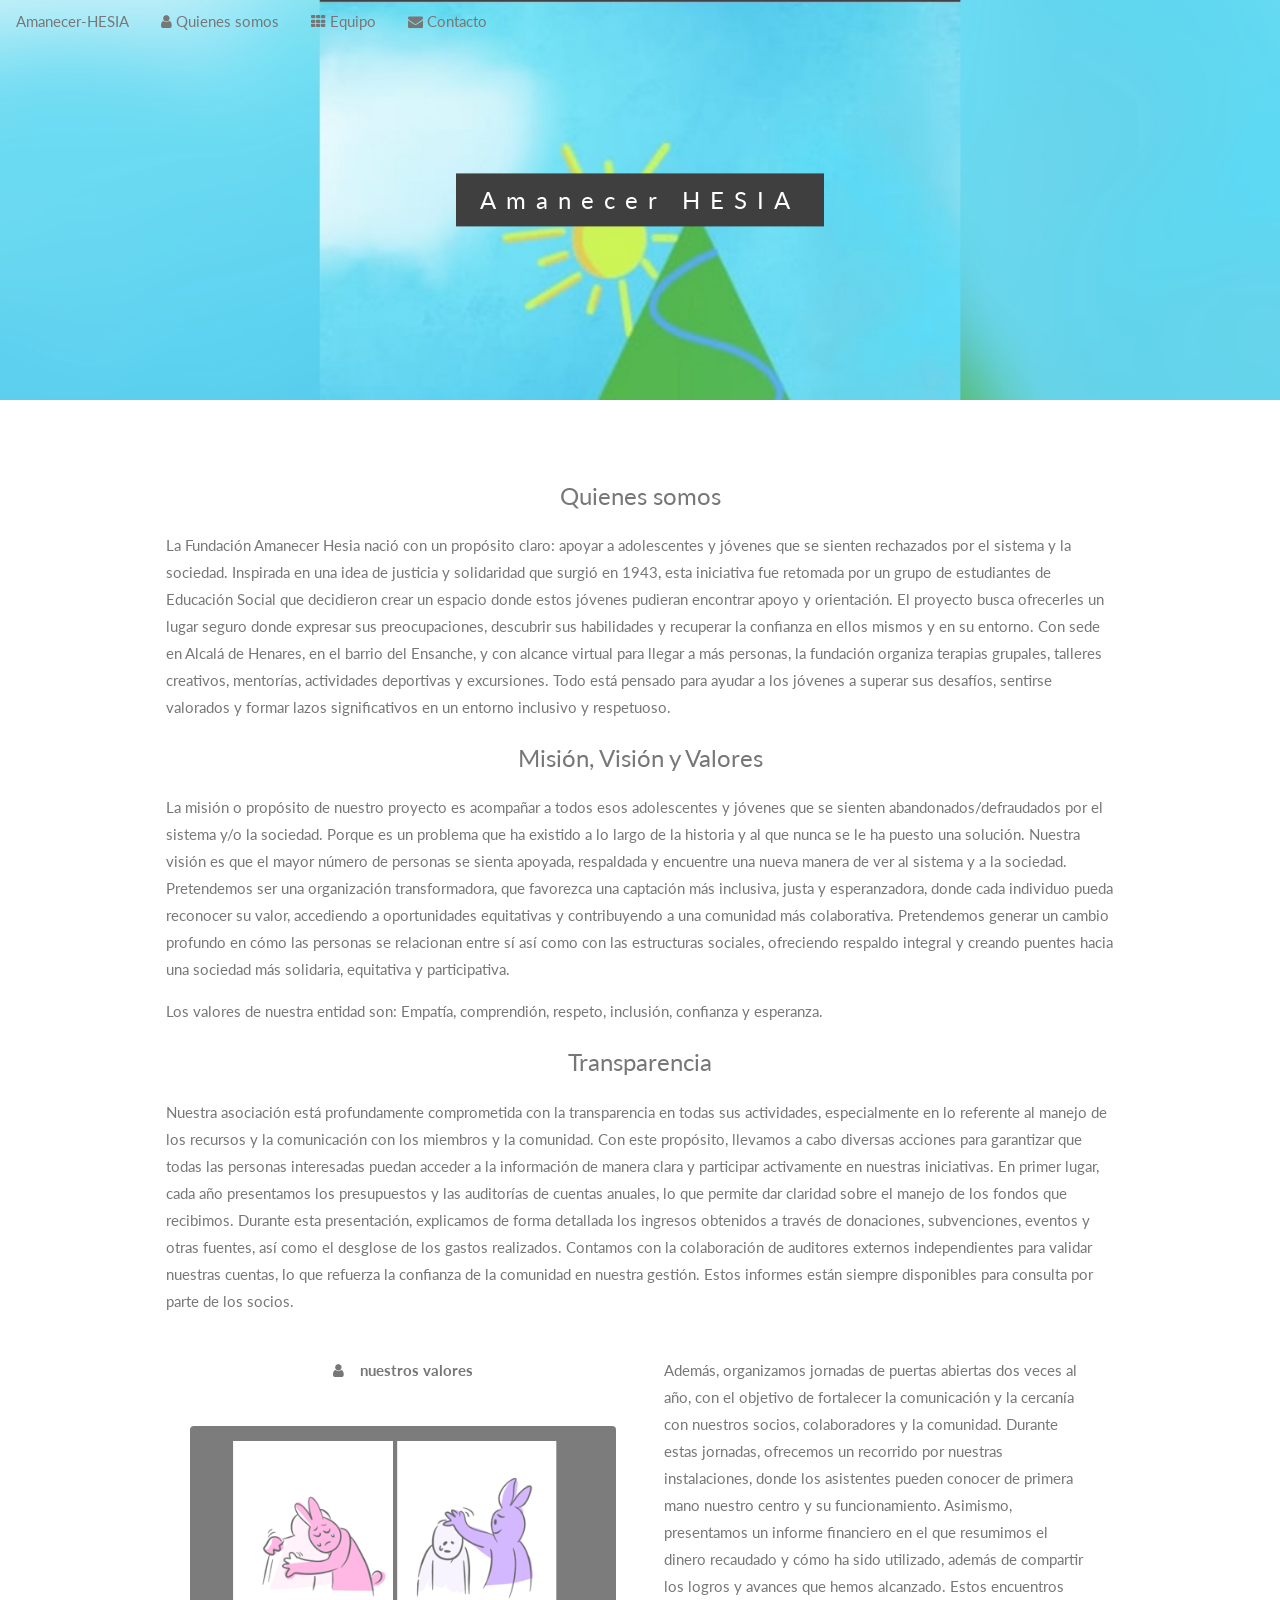
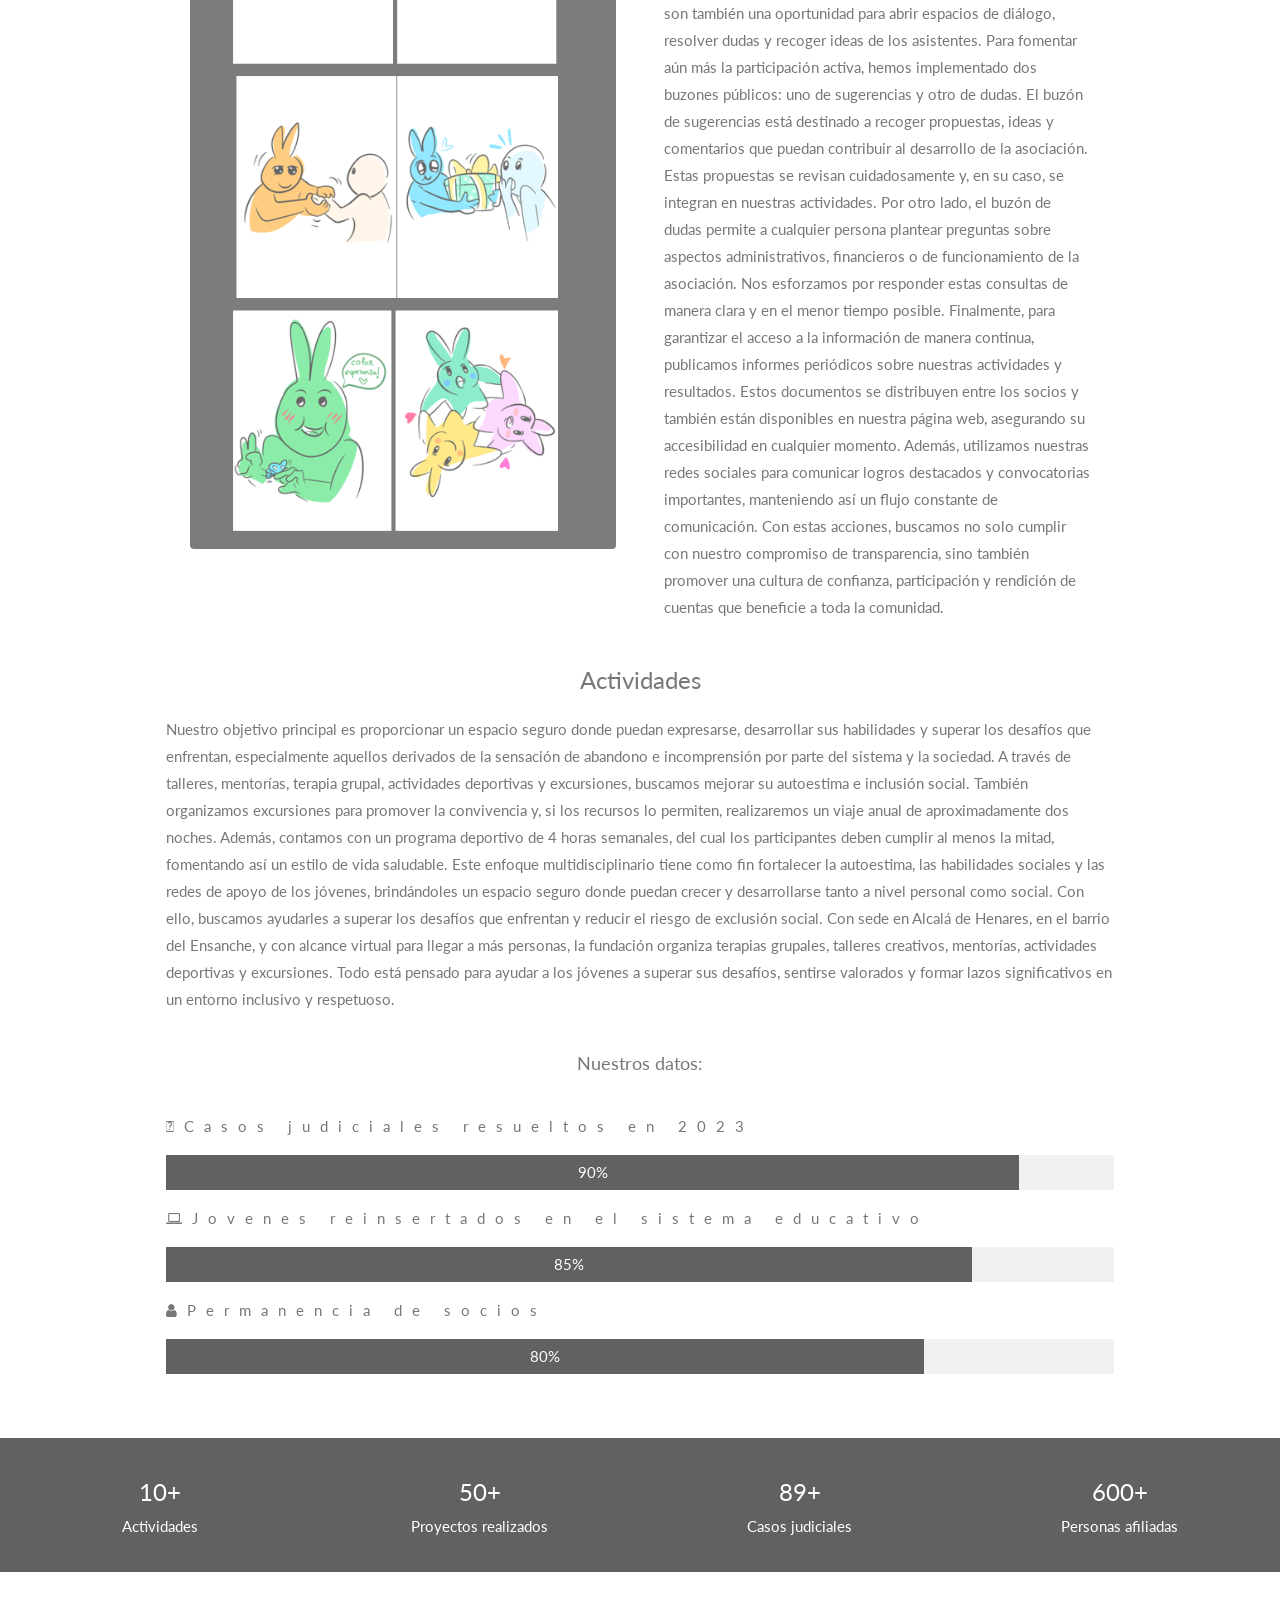
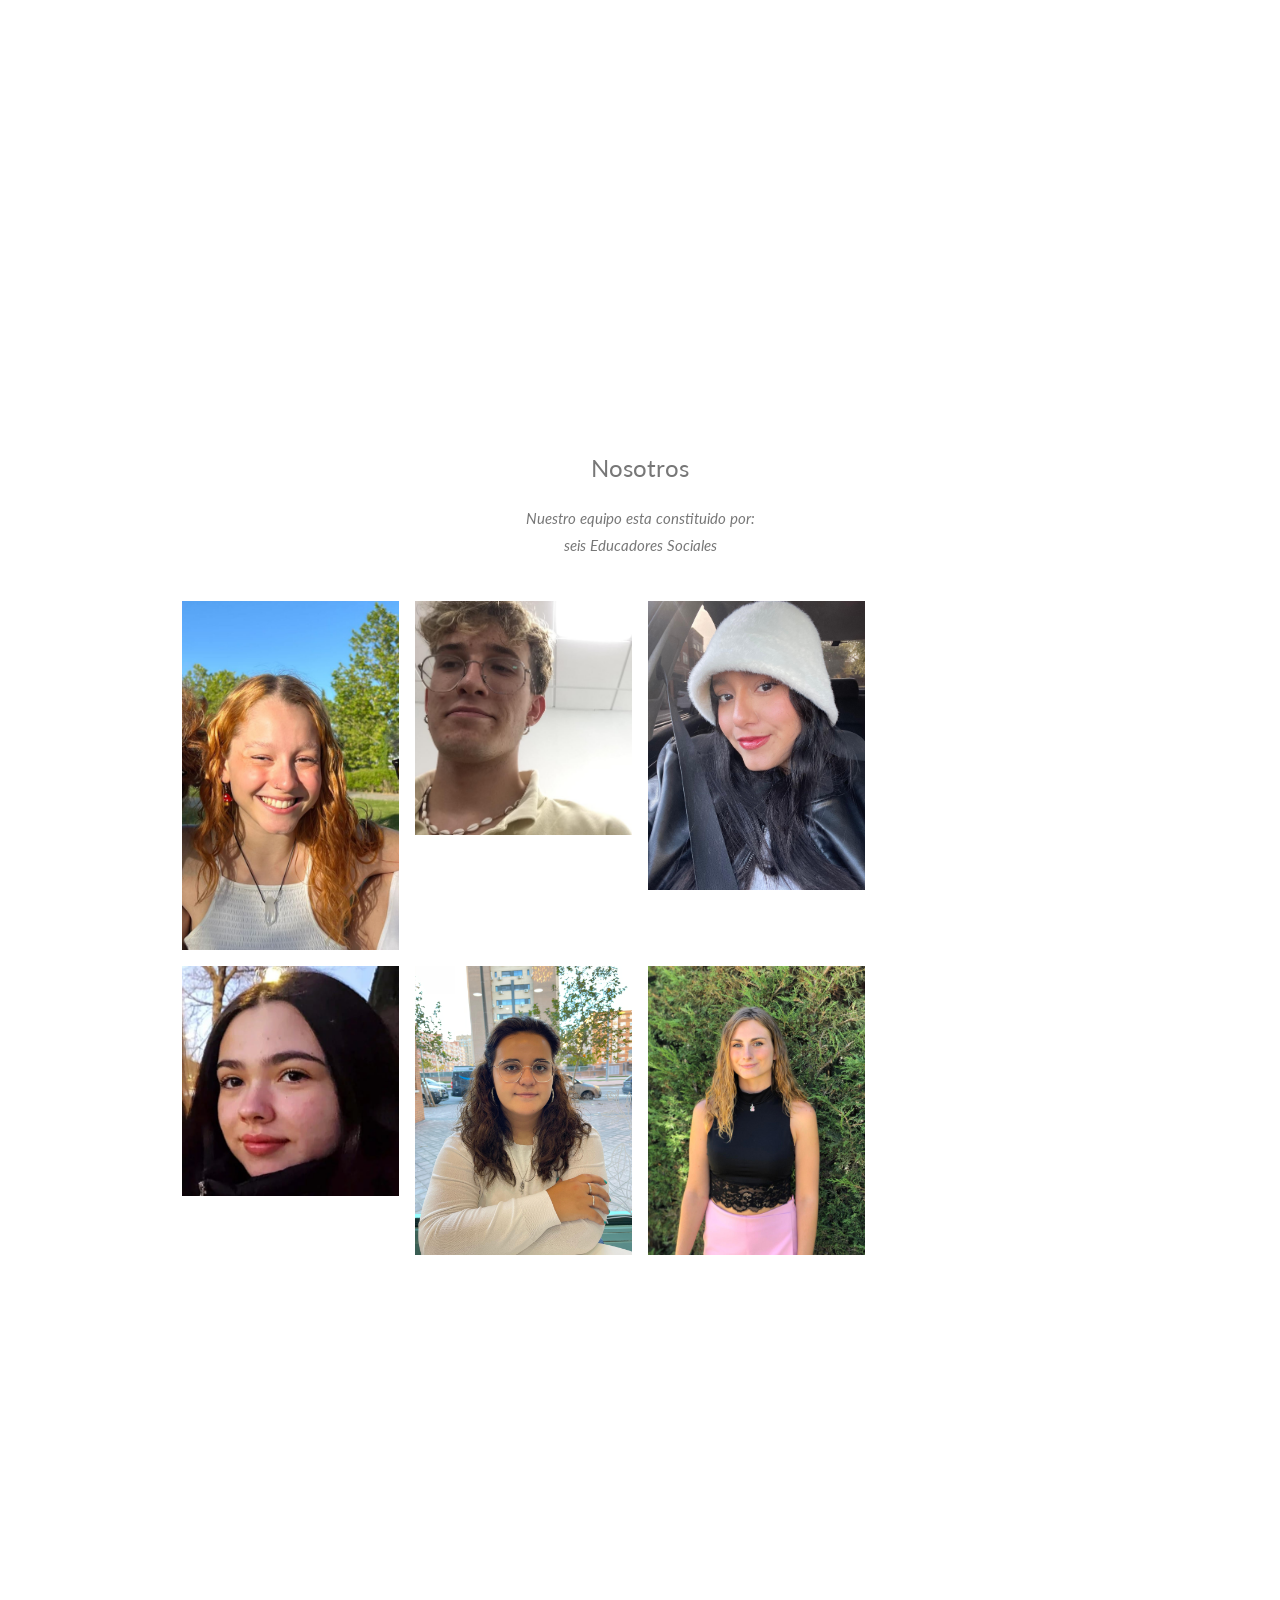
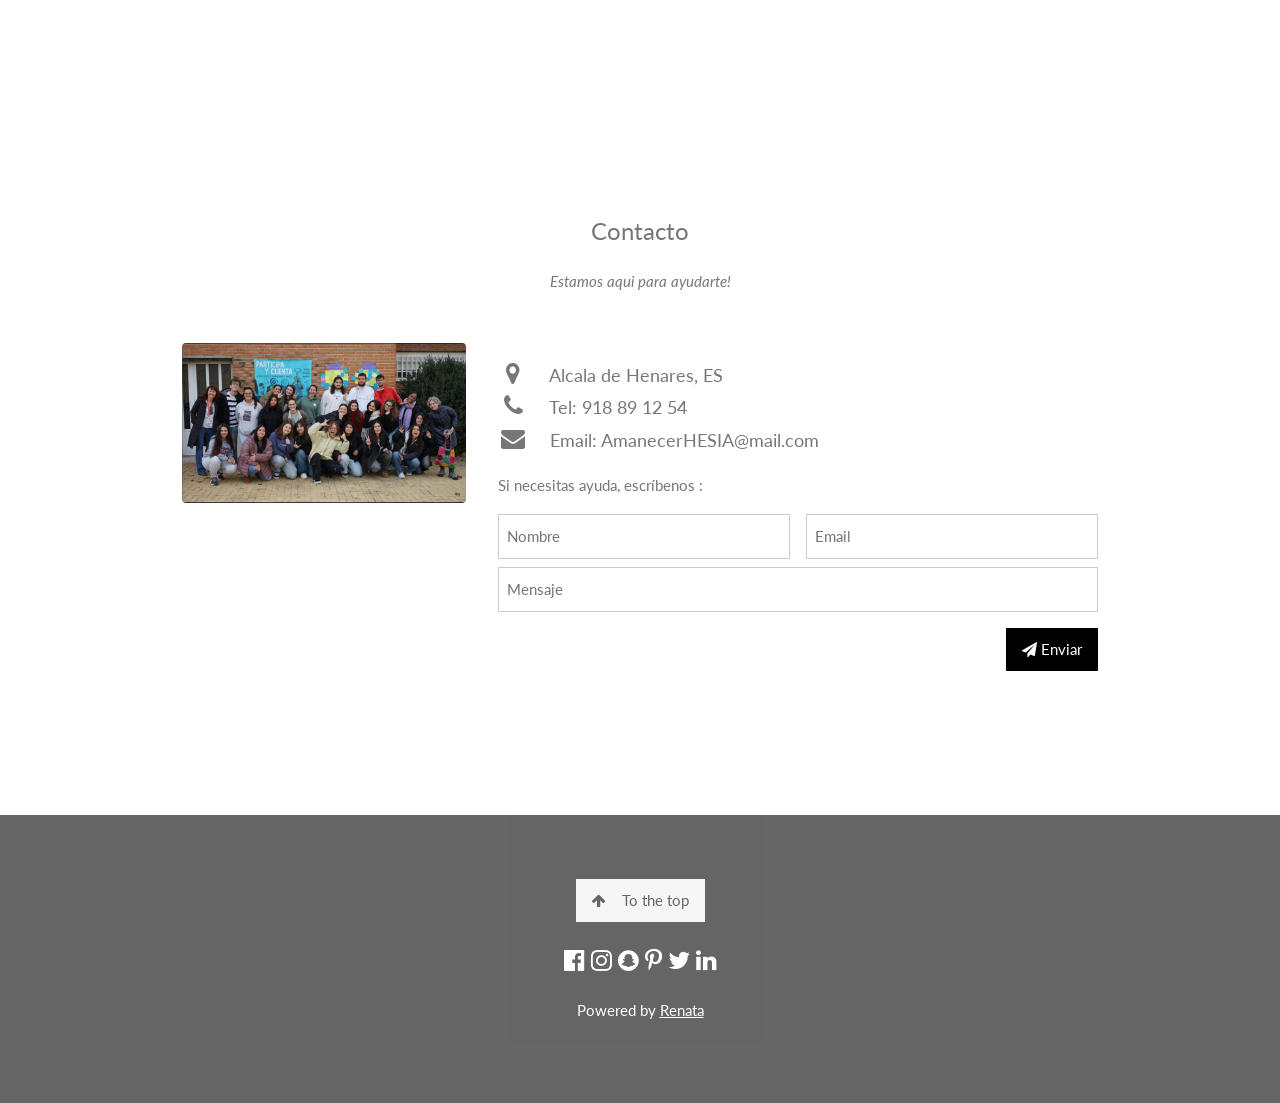
<file: index.html>
<!DOCTYPE html>
<html>
<head>
<title>Amanecer HESIA</title>
    <meta charset="UTF-8">
    <meta name="viewport" content="width=device-width, initial-scale=1">
    <link rel="stylesheet" href="https://www.w3schools.com/w3css/4/w3.css">
    <link rel="stylesheet" href="https://fonts.googleapis.com/css?family=Lato">
    <link rel="stylesheet" href="https://cdnjs.cloudflare.com/ajax/libs/font-awesome/4.7.0/css/font-awesome.min.css">
    <link rel="stylesheet" href="style.css">
</head>
<body>

    <!-- Navbar (sit on top) -->
    <div class="w3-top">
    <div class="w3-bar" id="myNavbar">
        <a class="w3-bar-item w3-button w3-hover-black w3-hide-medium w3-hide-large w3-right" href="javascript:void(0);" onclick="toggleFunction()" title="Toggle Navigation Menu">
        <i class="fa fa-bars"></i>
        </a>
        <a href="#home" class="w3-bar-item w3-button">Amanecer-HESIA</a>
        <a href="#about" class="w3-bar-item w3-button w3-hide-small"><i class="fa fa-user"></i> Quienes somos</a>
        <a href="#portfolio" class="w3-bar-item w3-button w3-hide-small"><i class="fa fa-th"></i> Equipo</a>
        <a href="#contact" class="w3-bar-item w3-button w3-hide-small"><i class="fa fa-envelope"></i> Contacto</a>
    </div>

    <!-- Navbar on small screens -->
    <div id="navDemo" class="w3-bar-block w3-white w3-hide w3-hide-large w3-hide-medium">
        <a href="#about" class="w3-bar-item w3-button" onclick="toggleFunction()">ABOUT</a>
        <a href="#portfolio" class="w3-bar-item w3-button" onclick="toggleFunction()">PORTFOLIO</a>
        <a href="#contact" class="w3-bar-item w3-button" onclick="toggleFunction()">CONTACT</a>
    </div>
    </div>

    <!-- First Parallax Image with Logo Text -->
    <div class="bgimg-1 w3-display-container w3-opacity-min" id="home">
    <div class="w3-display-middle" style="white-space:nowrap;">
        <span class="w3-center w3-padding-large w3-black w3-xlarge w3-wide w3-animate-opacity"><span class="w3-hide-small">Amanecer</span> HESIA</span>
    </div>
    </div>

    <!-- Container (About Section) -->
    <div class="w3-content w3-container w3-padding-64" id="about">
    <h3 class="w3-center">Quienes somos</h3>
    <p>La Fundación Amanecer Hesia nació con un propósito claro: apoyar a adolescentes y jóvenes que se sienten rechazados por el sistema y la sociedad. Inspirada en una idea de justicia y solidaridad que surgió en 1943, esta iniciativa fue retomada por un grupo de estudiantes de Educación Social que decidieron crear un espacio donde estos jóvenes pudieran encontrar apoyo y orientación. El proyecto busca ofrecerles un lugar seguro donde expresar sus preocupaciones, descubrir sus habilidades y recuperar la confianza en ellos mismos y en su entorno.
        Con sede en Alcalá de Henares, en el barrio del Ensanche, y con alcance virtual para llegar a más personas, la fundación organiza terapias grupales, talleres creativos, mentorías, actividades deportivas y excursiones. Todo está pensado para ayudar a los jóvenes a superar sus desafíos, sentirse valorados y formar lazos significativos en un entorno inclusivo y respetuoso.
    </p>
    <h3 class="w3-center">Misión, Visión y Valores</h3>
    <p>La misión o propósito de nuestro proyecto es  acompañar a todos esos adolescentes y jóvenes que se sienten abandonados/defraudados por el sistema y/o la sociedad. Porque es un problema que ha existido a lo largo de la historia y al que nunca se le ha puesto una solución.
        Nuestra visión es que el mayor número de personas se sienta apoyada, respaldada y encuentre una nueva manera de ver al sistema y a la sociedad. Pretendemos ser una organización transformadora, que favorezca una captación más inclusiva, justa y esperanzadora, donde cada individuo pueda reconocer su valor, accediendo a oportunidades equitativas y contribuyendo a una comunidad más colaborativa. Pretendemos generar un cambio profundo en cómo las personas se relacionan entre sí así como con las estructuras sociales, ofreciendo respaldo integral y creando puentes hacia una sociedad más solidaria, equitativa y participativa.</p>
    <p>Los valores de nuestra entidad son: Empatía, comprendión, respeto, inclusión, confianza y esperanza.</p>
    <h3 class="w3-center">Transparencia</h3>
    <p>Nuestra asociación está profundamente comprometida con la transparencia en todas sus actividades, especialmente en lo referente al manejo de los recursos y la comunicación con los miembros y la comunidad. Con este propósito, llevamos a cabo diversas acciones para garantizar que todas las personas interesadas puedan acceder a la información de manera clara y participar activamente en nuestras iniciativas.

        En primer lugar, cada año presentamos los presupuestos y las auditorías de cuentas anuales, lo que permite dar claridad sobre el manejo de los fondos que recibimos. Durante esta presentación, explicamos de forma detallada los ingresos obtenidos a través de donaciones, subvenciones, eventos y otras fuentes, así como el desglose de los gastos realizados. Contamos con la colaboración de auditores externos independientes para validar nuestras cuentas, lo que refuerza la confianza de la comunidad en nuestra gestión. Estos informes están siempre disponibles para consulta por parte de los socios.
        </p>
        <div class="w3-row">
        <div class="w3-col m6 w3-center w3-padding-large">
        <p><b><i class="fa fa-user w3-margin-right"></i>nuestros valores</b></p><br>
        <img src="imagenes/Captura de pantalla 2024-12-10 154411.png" class="w3-round w3-image w3-opacity w3-hover-opacity-off" alt="Photo of Me" width="500" height="333">
        </div>

        <!-- Hide this text on small devices -->
        <div class="w3-col m6 w3-hide-small w3-padding-large">
        <p>Además, organizamos jornadas de puertas abiertas  dos veces al año, con el objetivo de fortalecer la comunicación y la cercanía con nuestros socios, colaboradores y la comunidad. Durante estas jornadas, ofrecemos un recorrido por nuestras instalaciones, donde los asistentes pueden conocer de primera mano nuestro centro y su funcionamiento. Asimismo, presentamos un informe financiero en el que resumimos el dinero recaudado y cómo ha sido utilizado, además de compartir los logros y avances que hemos alcanzado. Estos encuentros son también una oportunidad para abrir espacios de diálogo, resolver dudas y recoger ideas de los asistentes.
            Para fomentar aún más la participación activa, hemos implementado dos buzones públicos: uno de sugerencias y otro de dudas. El buzón de sugerencias está destinado a recoger propuestas, ideas y comentarios que puedan contribuir al desarrollo de la asociación. Estas propuestas se revisan cuidadosamente y, en su caso, se integran en nuestras actividades. Por otro lado, el buzón de dudas permite a cualquier persona plantear preguntas sobre aspectos administrativos, financieros o de funcionamiento de la asociación. Nos esforzamos por responder estas consultas de manera clara y en el menor tiempo posible.
            
            Finalmente, para garantizar el acceso a la información de manera continua, publicamos informes periódicos sobre nuestras actividades y resultados. Estos documentos se distribuyen entre los socios y también están disponibles en nuestra página web, asegurando su accesibilidad en cualquier momento. Además, utilizamos nuestras redes sociales para comunicar logros destacados y convocatorias importantes, manteniendo así un flujo constante de comunicación.
            
            Con estas acciones, buscamos no solo cumplir con nuestro compromiso de transparencia, sino también promover una cultura de confianza, participación y rendición de cuentas que beneficie a toda la comunidad.
            
            </p>
        </div>
    </div>
    <h3 class="w3-center">Actividades</h3>
    <p>Nuestro objetivo principal es proporcionar un espacio seguro donde puedan expresarse, desarrollar sus habilidades y superar los desafíos que enfrentan, especialmente aquellos derivados de la sensación de abandono e incomprensión por parte del sistema y la sociedad. A través de talleres, mentorías, terapia grupal, actividades deportivas y excursiones, buscamos mejorar su autoestima e inclusión social.

        También organizamos excursiones para promover la convivencia y, si los recursos lo permiten, realizaremos un viaje anual de aproximadamente dos noches. Además, contamos con un programa deportivo de 4 horas semanales, del cual los participantes deben cumplir al menos la mitad, fomentando así un estilo de vida saludable.
        
        
        Este enfoque multidisciplinario tiene como fin fortalecer la autoestima, las habilidades sociales y las redes de apoyo de los jóvenes, brindándoles un espacio seguro donde puedan crecer y desarrollarse tanto a nivel personal como social. Con ello, buscamos ayudarles a superar los desafíos que enfrentan y reducir el riesgo de exclusión social.
        Con sede en Alcalá de Henares, en el barrio del Ensanche, y con alcance virtual para llegar a más personas, la fundación organiza terapias grupales, talleres creativos, mentorías, actividades deportivas y excursiones. Todo está pensado para ayudar a los jóvenes a superar sus desafíos, sentirse valorados y formar lazos significativos en un entorno inclusivo y respetuoso.
    </p>
    <p class="w3-large w3-center w3-padding-16">Nuestros datos:</p>
    <p class="w3-wide"><i class="fas fa-book"></i>Casos judiciales resueltos en 2023</p>
    <div class="w3-light-grey">
        <div class="w3-container w3-padding-small w3-dark-grey w3-center" style="width:90%">90%</div>
    </div>
    <p class="w3-wide"><i class="fa fa-laptop"></i>Jovenes reinsertados en el sistema educativo</p>
    <div class="w3-light-grey">
        <div class="w3-container w3-padding-small w3-dark-grey w3-center" style="width:85%">85%</div>
    </div>
    <p class="w3-wide"><i class="fa fa-user"></i>Permanencia de socios</p>
    <div class="w3-light-grey">
        <div class="w3-container w3-padding-small w3-dark-grey w3-center" style="width:80%">80%</div>
    </div>
    </div>

    <div class="w3-row w3-center w3-dark-grey w3-padding-16">
    <div class="w3-quarter w3-section">
        <span class="w3-xlarge">10+</span><br>
        Actividades
    </div>
    <div class="w3-quarter w3-section">
        <span class="w3-xlarge">50+</span><br>
        Proyectos realizados
    </div>
    <div class="w3-quarter w3-section">
        <span class="w3-xlarge">89+</span><br>
        Casos judiciales
    </div>
    <div class="w3-quarter w3-section">
        <span class="w3-xlarge">600+</span><br>
        Personas afiliadas
    </div>
    </div>

    <!-- Second Parallax Image with Portfolio Text -->
    <div class="bgimg-2 w3-display-container w3-opacity-min">
    <div class="w3-display-middle">
        <span class="w3-xxlarge w3-text-white w3-wide">EQUIPO</span>
    </div>
    </div>

    <!-- Container (Portfolio Section) -->
    <div class="w3-content w3-container w3-padding-64" id="portfolio">
    <h3 class="w3-center">Nosotros</h3>
    <p class="w3-center"><em>Nuestro equipo esta constituido por:<br> seis Educadores Sociales</em></p><br>

    <!-- Responsive Grid. Four columns on tablets, laptops and desktops. Will stack on mobile devices/small screens (100% width) -->
    <div class="w3-row-padding w3-center">
        <div class="w3-col m3">
        <img src="imagenes/Screenshot_20241209_150120_Gallery.jpg" style="width:100%" onclick="onClick(this)" class="w3-hover-opacity" alt="Renata">
        </div>

        <div class="w3-col m3">
        <img src="imagenes/IMG-20241209-WA0012.jpg" style="width:100%" onclick="onClick(this)" class="w3-hover-opacity" alt="Marcos">
        </div>

        <div class="w3-col m3">
        <img src="imagenes/IMG-20241209-WA0017.jpg" style="width:100%" onclick="onClick(this)" class="w3-hover-opacity" alt="Gina">
        </div>


    </div>

    <div class="w3-row-padding w3-center w3-section">
        <div class="w3-col m3">
        <img src="imagenes/IMG-20241209-WA0018.jpg" style="width:100%" onclick="onClick(this)" class="w3-hover-opacity" alt="Laura">
        </div>

        <div class="w3-col m3">
        <img src="imagenes/IMG-20241209-WA0020.jpg" style="width:100%" onclick="onClick(this)" class="w3-hover-opacity" alt="Maria">
        </div>

        <div class="w3-col m3">
        <img src="imagenes/IMG-20241209-WA0021.jpg" style="width:100%" onclick="onClick(this)" class="w3-hover-opacity" alt="Laura">
        </div>

    </div>
    </div>

    <!-- Modal for full size images on click-->
    <div id="modal01" class="w3-modal w3-black" onclick="this.style.display='none'">
    <span class="w3-button w3-large w3-black w3-display-topright" title="Close Modal Image"><i class="fa fa-remove"></i></span>
    <div class="w3-modal-content w3-animate-zoom w3-center w3-transparent w3-padding-64">
        <img id="img01" class="w3-image">
        <p id="caption" class="w3-opacity w3-large"></p>
    </div>
    </div>

    <!-- Third Parallax Image with Portfolio Text -->
    <div class="bgimg-3 w3-display-container w3-opacity-min">
    <div class="w3-display-middle">
        <span class="w3-xxlarge w3-text-white w3-wide">CONTACTO</span>
    </div>
    </div>

    <!-- Container (Contact Section) -->
    <div class="w3-content w3-container w3-padding-64" id="contact">
    <h3 class="w3-center">Contacto</h3>
    <p class="w3-center"><em>Estamos aqui para ayudarte!</em></p>

    <div class="w3-row w3-padding-32 w3-section">
        <div class="w3-col m4 w3-container">
        <img src="imagenes/cupp.JPG" class="w3-image w3-round" style="width:100%">
        </div>
        <div class="w3-col m8 w3-panel">
        <div class="w3-large w3-margin-bottom">
            <i class="fa fa-map-marker fa-fw w3-hover-text-black w3-xlarge w3-margin-right"></i> Alcala de Henares, ES<br>
            <i class="fa fa-phone fa-fw w3-hover-text-black w3-xlarge w3-margin-right"></i> Tel: 918 89 12 54<br>
            <i class="fa fa-envelope fa-fw w3-hover-text-black w3-xlarge w3-margin-right"></i> Email: AmanecerHESIA@mail.com<br>
        </div>
        <p>Si necesitas ayuda, escríbenos :</p>
        <form action="/action_page.php" target="_blank">
            <div class="w3-row-padding" style="margin:0 -16px 8px -16px">
            <div class="w3-half">
                <input class="w3-input w3-border" type="text" placeholder="Nombre" required name="Name">
            </div>
            <div class="w3-half">
                <input class="w3-input w3-border" type="text" placeholder="Email" required name="Email">
            </div>
            </div>
            <input class="w3-input w3-border" type="text" placeholder="Mensaje" required name="Message">
            <button class="w3-button w3-black w3-right w3-section" type="submit">
                <i class="fa fa-paper-plane"></i> Enviar
            </button>
        </form>
        </div>
    </div>
    </div>

    <!-- Footer -->
<footer class="w3-center w3-black w3-padding-64 w3-opacity w3-hover-opacity-off">
    <a href="#home" class="w3-button w3-light-grey"><i class="fa fa-arrow-up w3-margin-right"></i>To the top</a>
    <div class="w3-xlarge w3-section">
        <i class="fa fa-facebook-official w3-hover-opacity"></i>
        <i class="fa fa-instagram w3-hover-opacity"></i>
        <i class="fa fa-snapchat w3-hover-opacity"></i>
        <i class="fa fa-pinterest-p w3-hover-opacity"></i>
        <i class="fa fa-twitter w3-hover-opacity"></i>
        <i class="fa fa-linkedin w3-hover-opacity"></i>
    </div>
    <p>Powered by <a href="https://www.w3schools.com/w3css/default.asp" title="W3.CSS" target="_blank" class="w3-hover-text-green">Renata</a></p>
</footer>
    
<script>
    // Modal Image Gallery
    function onClick(element) {
    document.getElementById("img01").src = element.src;
    document.getElementById("modal01").style.display = "block";
    var captionText = document.getElementById("caption");
    captionText.innerHTML = element.alt;
    }

    // Change style of navbar on scroll
    window.onscroll = function() {myFunction()};
    function myFunction() {
        var navbar = document.getElementById("myNavbar");
        if (document.body.scrollTop > 100 || document.documentElement.scrollTop > 100) {
            navbar.className = "w3-bar" + " w3-card" + " w3-animate-top" + " w3-white";
        } else {
            navbar.className = navbar.className.replace(" w3-card w3-animate-top w3-white", "");
        }
    }

    // Used to toggle the menu on small screens when clicking on the menu button
    function toggleFunction() {
        var x = document.getElementById("navDemo");
        if (x.className.indexOf("w3-show") == -1) {
            x.className += " w3-show";
        } else {
            x.className = x.className.replace(" w3-show", "");
        }
    }
</script>

</body>
</html>
</file>
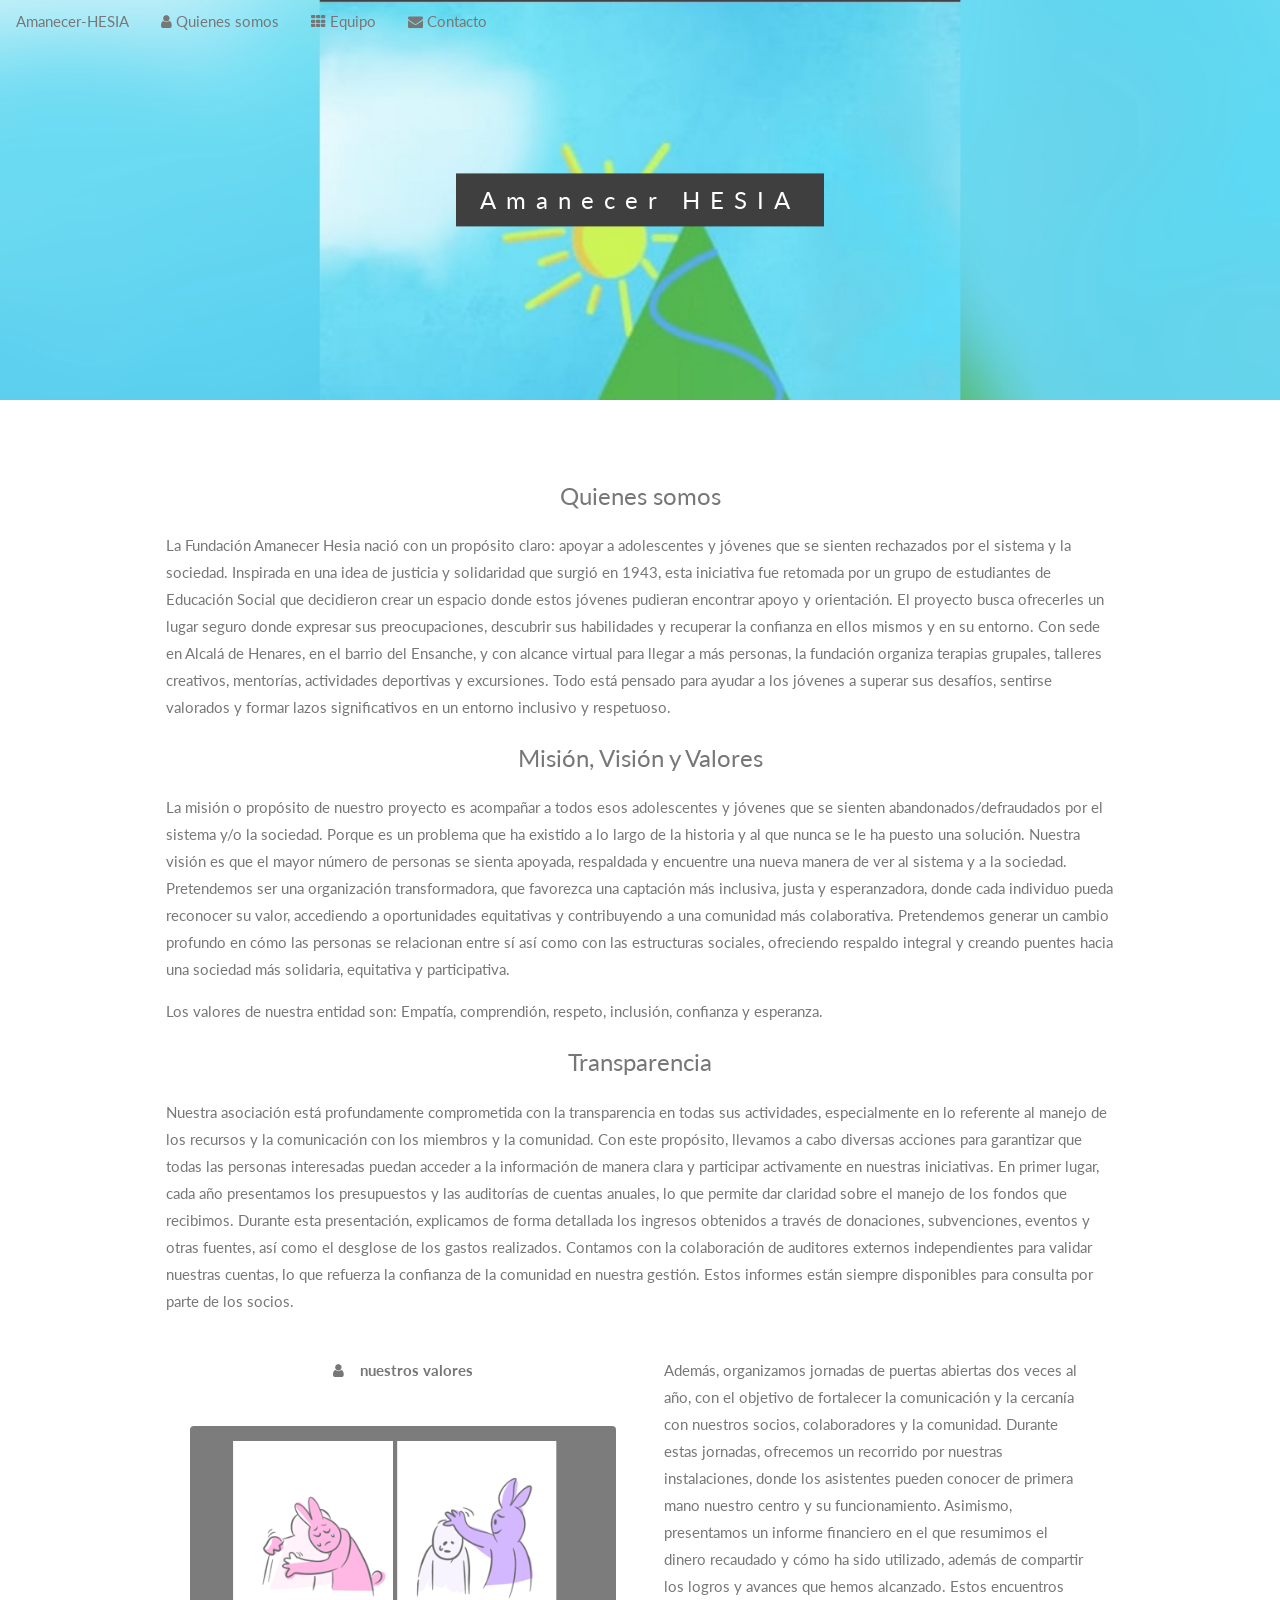
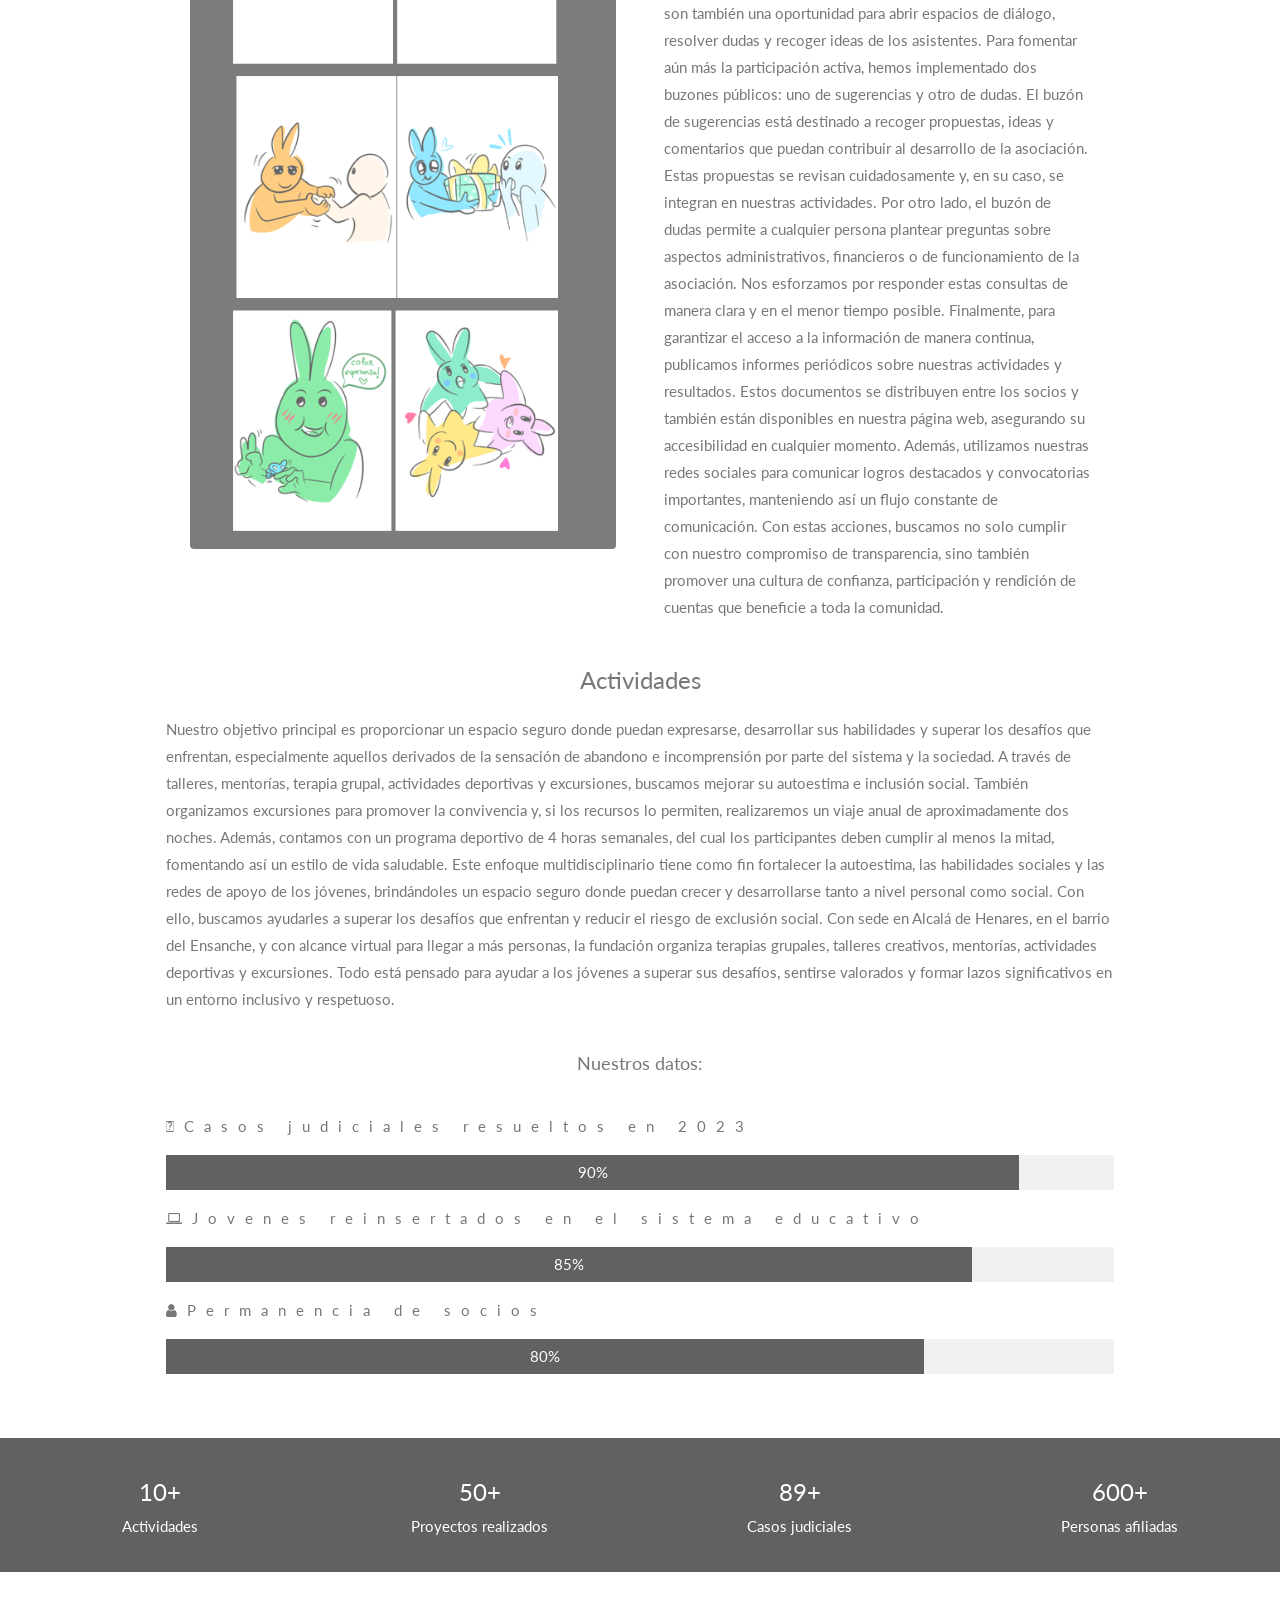
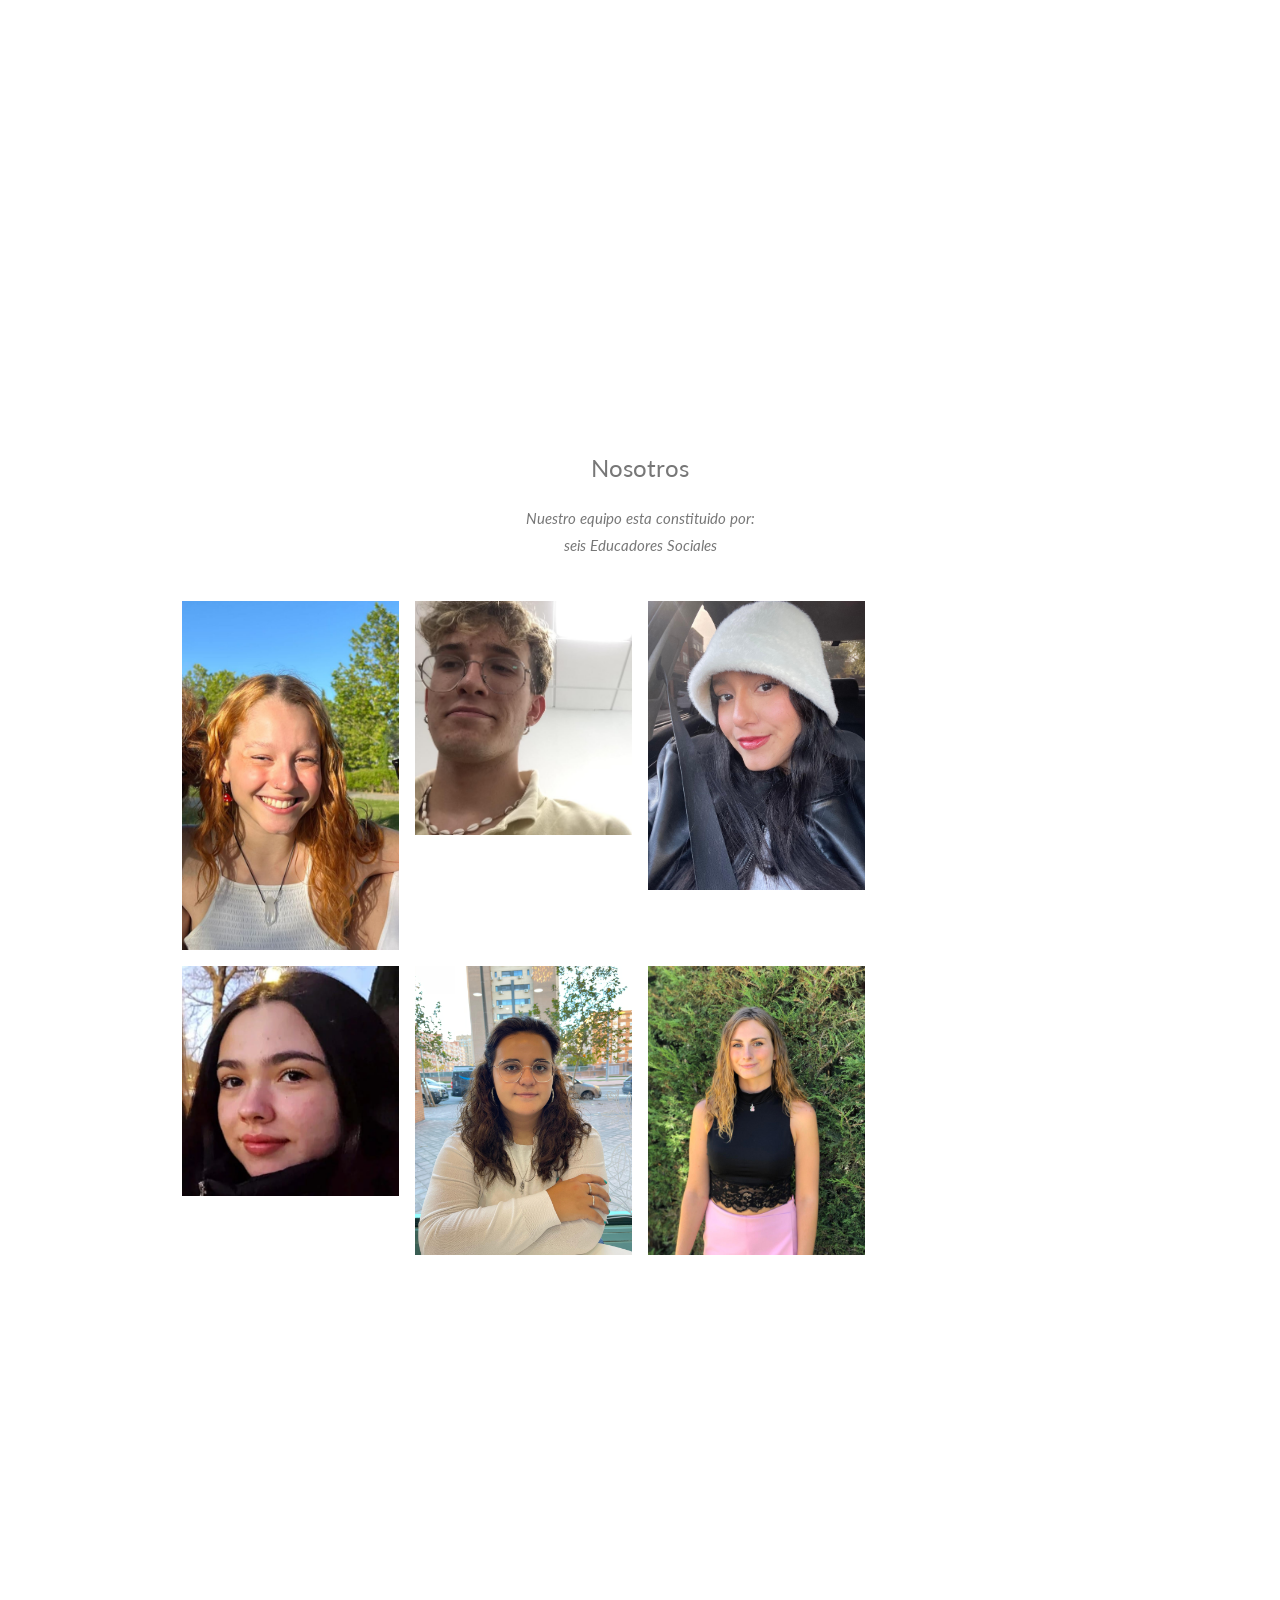
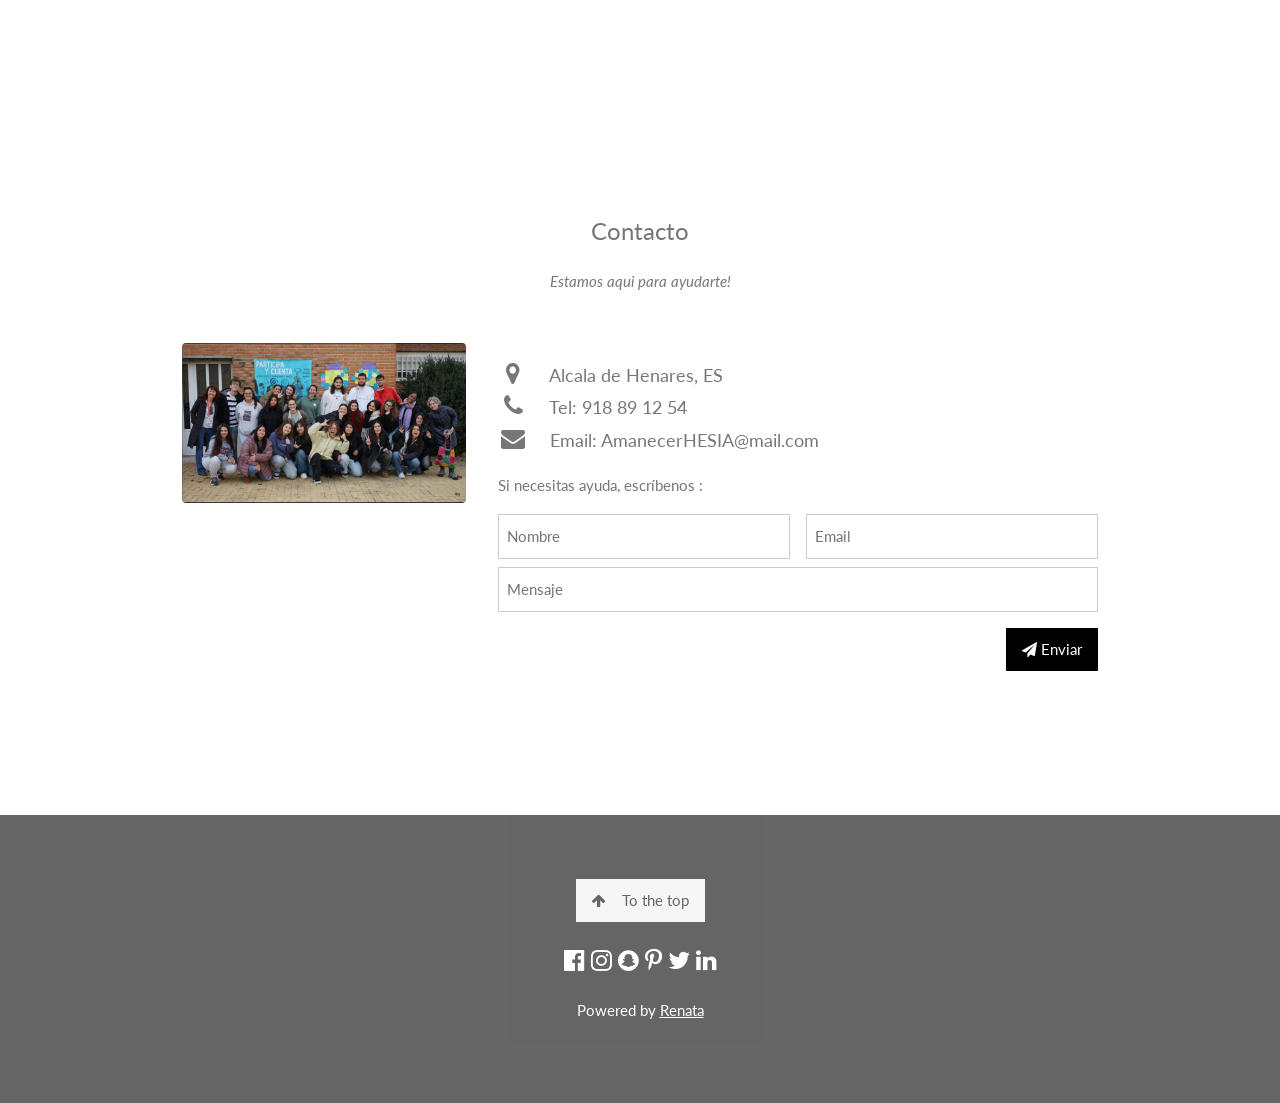
<file: Fundacion/index.html>
<!DOCTYPE html>
<html>
<head>
<title>W3.CSS Template</title>
    <meta charset="UTF-8">
    <meta name="viewport" content="width=device-width, initial-scale=1">
    <link rel="stylesheet" href="https://www.w3schools.com/w3css/4/w3.css">
    <link rel="stylesheet" href="https://fonts.googleapis.com/css?family=Lato">
    <link rel="stylesheet" href="https://cdnjs.cloudflare.com/ajax/libs/font-awesome/4.7.0/css/font-awesome.min.css">
    <link rel="stylesheet" href="style.css">
</head>
<body>

    <!-- Navbar (sit on top) -->
    <div class="w3-top">
    <div class="w3-bar" id="myNavbar">
        <a class="w3-bar-item w3-button w3-hover-black w3-hide-medium w3-hide-large w3-right" href="javascript:void(0);" onclick="toggleFunction()" title="Toggle Navigation Menu">
        <i class="fa fa-bars"></i>
        </a>
        <a href="#home" class="w3-bar-item w3-button">Amanecer-HESIA</a>
        <a href="#about" class="w3-bar-item w3-button w3-hide-small"><i class="fa fa-user"></i> Quienes somos</a>
        <a href="#portfolio" class="w3-bar-item w3-button w3-hide-small"><i class="fa fa-th"></i> Equipo</a>
        <a href="#contact" class="w3-bar-item w3-button w3-hide-small"><i class="fa fa-envelope"></i> Contacto</a>
    </div>

    <!-- Navbar on small screens -->
    <div id="navDemo" class="w3-bar-block w3-white w3-hide w3-hide-large w3-hide-medium">
        <a href="#about" class="w3-bar-item w3-button" onclick="toggleFunction()">ABOUT</a>
        <a href="#portfolio" class="w3-bar-item w3-button" onclick="toggleFunction()">PORTFOLIO</a>
        <a href="#contact" class="w3-bar-item w3-button" onclick="toggleFunction()">CONTACT</a>
    </div>
    </div>

    <!-- First Parallax Image with Logo Text -->
    <div class="bgimg-1 w3-display-container w3-opacity-min" id="home">
    <div class="w3-display-middle" style="white-space:nowrap;">
        <span class="w3-center w3-padding-large w3-black w3-xlarge w3-wide w3-animate-opacity"><span class="w3-hide-small">Amanecer</span> HESIA</span>
    </div>
    </div>

    <!-- Container (About Section) -->
    <div class="w3-content w3-container w3-padding-64" id="about">
    <h3 class="w3-center">Quienes somos</h3>
    <p>La Fundación Amanecer Hesia nació con un propósito claro: apoyar a adolescentes y jóvenes que se sienten rechazados por el sistema y la sociedad. Inspirada en una idea de justicia y solidaridad que surgió en 1943, esta iniciativa fue retomada por un grupo de estudiantes de Educación Social que decidieron crear un espacio donde estos jóvenes pudieran encontrar apoyo y orientación. El proyecto busca ofrecerles un lugar seguro donde expresar sus preocupaciones, descubrir sus habilidades y recuperar la confianza en ellos mismos y en su entorno.
        Con sede en Alcalá de Henares, en el barrio del Ensanche, y con alcance virtual para llegar a más personas, la fundación organiza terapias grupales, talleres creativos, mentorías, actividades deportivas y excursiones. Todo está pensado para ayudar a los jóvenes a superar sus desafíos, sentirse valorados y formar lazos significativos en un entorno inclusivo y respetuoso.
    </p>
    <h3 class="w3-center">Misión, Visión y Valores</h3>
    <p>La misión o propósito de nuestro proyecto es  acompañar a todos esos adolescentes y jóvenes que se sienten abandonados/defraudados por el sistema y/o la sociedad. Porque es un problema que ha existido a lo largo de la historia y al que nunca se le ha puesto una solución.
        Nuestra visión es que el mayor número de personas se sienta apoyada, respaldada y encuentre una nueva manera de ver al sistema y a la sociedad. Pretendemos ser una organización transformadora, que favorezca una captación más inclusiva, justa y esperanzadora, donde cada individuo pueda reconocer su valor, accediendo a oportunidades equitativas y contribuyendo a una comunidad más colaborativa. Pretendemos generar un cambio profundo en cómo las personas se relacionan entre sí así como con las estructuras sociales, ofreciendo respaldo integral y creando puentes hacia una sociedad más solidaria, equitativa y participativa.</p>
    <p>Los valores de nuestra entidad son: Empatía, comprendión, respeto, inclusión, confianza y esperanza.</p>
    <h3 class="w3-center">Transparencia</h3>
    <p>Nuestra asociación está profundamente comprometida con la transparencia en todas sus actividades, especialmente en lo referente al manejo de los recursos y la comunicación con los miembros y la comunidad. Con este propósito, llevamos a cabo diversas acciones para garantizar que todas las personas interesadas puedan acceder a la información de manera clara y participar activamente en nuestras iniciativas.

        En primer lugar, cada año presentamos los presupuestos y las auditorías de cuentas anuales, lo que permite dar claridad sobre el manejo de los fondos que recibimos. Durante esta presentación, explicamos de forma detallada los ingresos obtenidos a través de donaciones, subvenciones, eventos y otras fuentes, así como el desglose de los gastos realizados. Contamos con la colaboración de auditores externos independientes para validar nuestras cuentas, lo que refuerza la confianza de la comunidad en nuestra gestión. Estos informes están siempre disponibles para consulta por parte de los socios.
        </p>
        <div class="w3-row">
        <div class="w3-col m6 w3-center w3-padding-large">
        <p><b><i class="fa fa-user w3-margin-right"></i>nuestros valores</b></p><br>
        <img src="imagenes/Captura de pantalla 2024-12-10 154411.png" class="w3-round w3-image w3-opacity w3-hover-opacity-off" alt="Photo of Me" width="500" height="333">
        </div>

        <!-- Hide this text on small devices -->
        <div class="w3-col m6 w3-hide-small w3-padding-large">
        <p>Además, organizamos jornadas de puertas abiertas  dos veces al año, con el objetivo de fortalecer la comunicación y la cercanía con nuestros socios, colaboradores y la comunidad. Durante estas jornadas, ofrecemos un recorrido por nuestras instalaciones, donde los asistentes pueden conocer de primera mano nuestro centro y su funcionamiento. Asimismo, presentamos un informe financiero en el que resumimos el dinero recaudado y cómo ha sido utilizado, además de compartir los logros y avances que hemos alcanzado. Estos encuentros son también una oportunidad para abrir espacios de diálogo, resolver dudas y recoger ideas de los asistentes.
            Para fomentar aún más la participación activa, hemos implementado dos buzones públicos: uno de sugerencias y otro de dudas. El buzón de sugerencias está destinado a recoger propuestas, ideas y comentarios que puedan contribuir al desarrollo de la asociación. Estas propuestas se revisan cuidadosamente y, en su caso, se integran en nuestras actividades. Por otro lado, el buzón de dudas permite a cualquier persona plantear preguntas sobre aspectos administrativos, financieros o de funcionamiento de la asociación. Nos esforzamos por responder estas consultas de manera clara y en el menor tiempo posible.
            
            Finalmente, para garantizar el acceso a la información de manera continua, publicamos informes periódicos sobre nuestras actividades y resultados. Estos documentos se distribuyen entre los socios y también están disponibles en nuestra página web, asegurando su accesibilidad en cualquier momento. Además, utilizamos nuestras redes sociales para comunicar logros destacados y convocatorias importantes, manteniendo así un flujo constante de comunicación.
            
            Con estas acciones, buscamos no solo cumplir con nuestro compromiso de transparencia, sino también promover una cultura de confianza, participación y rendición de cuentas que beneficie a toda la comunidad.
            
            </p>
        </div>
    </div>
    <h3 class="w3-center">Actividades</h3>
    <p>Nuestro objetivo principal es proporcionar un espacio seguro donde puedan expresarse, desarrollar sus habilidades y superar los desafíos que enfrentan, especialmente aquellos derivados de la sensación de abandono e incomprensión por parte del sistema y la sociedad. A través de talleres, mentorías, terapia grupal, actividades deportivas y excursiones, buscamos mejorar su autoestima e inclusión social.

        También organizamos excursiones para promover la convivencia y, si los recursos lo permiten, realizaremos un viaje anual de aproximadamente dos noches. Además, contamos con un programa deportivo de 4 horas semanales, del cual los participantes deben cumplir al menos la mitad, fomentando así un estilo de vida saludable.
        
        
        Este enfoque multidisciplinario tiene como fin fortalecer la autoestima, las habilidades sociales y las redes de apoyo de los jóvenes, brindándoles un espacio seguro donde puedan crecer y desarrollarse tanto a nivel personal como social. Con ello, buscamos ayudarles a superar los desafíos que enfrentan y reducir el riesgo de exclusión social.
        Con sede en Alcalá de Henares, en el barrio del Ensanche, y con alcance virtual para llegar a más personas, la fundación organiza terapias grupales, talleres creativos, mentorías, actividades deportivas y excursiones. Todo está pensado para ayudar a los jóvenes a superar sus desafíos, sentirse valorados y formar lazos significativos en un entorno inclusivo y respetuoso.
    </p>
    <p class="w3-large w3-center w3-padding-16">Nuestros datos:</p>
    <p class="w3-wide"><i class="fas fa-book"></i>Casos judiciales resueltos en 2023</p>
    <div class="w3-light-grey">
        <div class="w3-container w3-padding-small w3-dark-grey w3-center" style="width:90%">90%</div>
    </div>
    <p class="w3-wide"><i class="fa fa-laptop"></i>Jovenes reinsertados en el sistema educativo</p>
    <div class="w3-light-grey">
        <div class="w3-container w3-padding-small w3-dark-grey w3-center" style="width:85%">85%</div>
    </div>
    <p class="w3-wide"><i class="fa fa-user"></i>Permanencia de socios</p>
    <div class="w3-light-grey">
        <div class="w3-container w3-padding-small w3-dark-grey w3-center" style="width:80%">80%</div>
    </div>
    </div>

    <div class="w3-row w3-center w3-dark-grey w3-padding-16">
    <div class="w3-quarter w3-section">
        <span class="w3-xlarge">10+</span><br>
        Actividades
    </div>
    <div class="w3-quarter w3-section">
        <span class="w3-xlarge">50+</span><br>
        Proyectos realizados
    </div>
    <div class="w3-quarter w3-section">
        <span class="w3-xlarge">89+</span><br>
        Casos judiciales
    </div>
    <div class="w3-quarter w3-section">
        <span class="w3-xlarge">600+</span><br>
        Personas afiliadas
    </div>
    </div>

    <!-- Second Parallax Image with Portfolio Text -->
    <div class="bgimg-2 w3-display-container w3-opacity-min">
    <div class="w3-display-middle">
        <span class="w3-xxlarge w3-text-white w3-wide">EQUIPO</span>
    </div>
    </div>

    <!-- Container (Portfolio Section) -->
    <div class="w3-content w3-container w3-padding-64" id="portfolio">
    <h3 class="w3-center">Nosotros</h3>
    <p class="w3-center"><em>Nuestro equipo esta constituido por:<br> seis Educadores Sociales</em></p><br>

    <!-- Responsive Grid. Four columns on tablets, laptops and desktops. Will stack on mobile devices/small screens (100% width) -->
    <div class="w3-row-padding w3-center">
        <div class="w3-col m3">
        <img src="imagenes/Screenshot_20241209_150120_Gallery.jpg" style="width:100%" onclick="onClick(this)" class="w3-hover-opacity" alt="Renata">
        </div>

        <div class="w3-col m3">
        <img src="imagenes/IMG-20241209-WA0012.jpg" style="width:100%" onclick="onClick(this)" class="w3-hover-opacity" alt="Marcos">
        </div>

        <div class="w3-col m3">
        <img src="imagenes/IMG-20241209-WA0017.jpg" style="width:100%" onclick="onClick(this)" class="w3-hover-opacity" alt="Gina">
        </div>


    </div>

    <div class="w3-row-padding w3-center w3-section">
        <div class="w3-col m3">
        <img src="imagenes/IMG-20241209-WA0018.jpg" style="width:100%" onclick="onClick(this)" class="w3-hover-opacity" alt="Laura">
        </div>

        <div class="w3-col m3">
        <img src="imagenes/IMG-20241209-WA0020.jpg" style="width:100%" onclick="onClick(this)" class="w3-hover-opacity" alt="Maria">
        </div>

        <div class="w3-col m3">
        <img src="imagenes/IMG-20241209-WA0021.jpg" style="width:100%" onclick="onClick(this)" class="w3-hover-opacity" alt="Laura">
        </div>

    </div>
    </div>

    <!-- Modal for full size images on click-->
    <div id="modal01" class="w3-modal w3-black" onclick="this.style.display='none'">
    <span class="w3-button w3-large w3-black w3-display-topright" title="Close Modal Image"><i class="fa fa-remove"></i></span>
    <div class="w3-modal-content w3-animate-zoom w3-center w3-transparent w3-padding-64">
        <img id="img01" class="w3-image">
        <p id="caption" class="w3-opacity w3-large"></p>
    </div>
    </div>

    <!-- Third Parallax Image with Portfolio Text -->
    <div class="bgimg-3 w3-display-container w3-opacity-min">
    <div class="w3-display-middle">
        <span class="w3-xxlarge w3-text-white w3-wide">CONTACTO</span>
    </div>
    </div>

    <!-- Container (Contact Section) -->
    <div class="w3-content w3-container w3-padding-64" id="contact">
    <h3 class="w3-center">Contacto</h3>
    <p class="w3-center"><em>Estamos aqui para ayudarte!</em></p>

    <div class="w3-row w3-padding-32 w3-section">
        <div class="w3-col m4 w3-container">
        <img src="imagenes/cupp.JPG" class="w3-image w3-round" style="width:100%">
        </div>
        <div class="w3-col m8 w3-panel">
        <div class="w3-large w3-margin-bottom">
            <i class="fa fa-map-marker fa-fw w3-hover-text-black w3-xlarge w3-margin-right"></i> Alcala de Henares, ES<br>
            <i class="fa fa-phone fa-fw w3-hover-text-black w3-xlarge w3-margin-right"></i> Tel: 918 89 12 54<br>
            <i class="fa fa-envelope fa-fw w3-hover-text-black w3-xlarge w3-margin-right"></i> Email: AmanecerHESIA@mail.com<br>
        </div>
        <p>Si necesitas ayuda, escríbenos :</p>
        <form action="/action_page.php" target="_blank">
            <div class="w3-row-padding" style="margin:0 -16px 8px -16px">
            <div class="w3-half">
                <input class="w3-input w3-border" type="text" placeholder="Nombre" required name="Name">
            </div>
            <div class="w3-half">
                <input class="w3-input w3-border" type="text" placeholder="Email" required name="Email">
            </div>
            </div>
            <input class="w3-input w3-border" type="text" placeholder="Mensaje" required name="Message">
            <button class="w3-button w3-black w3-right w3-section" type="submit">
                <i class="fa fa-paper-plane"></i> Enviar
            </button>
        </form>
        </div>
    </div>
    </div>

    <!-- Footer -->
<footer class="w3-center w3-black w3-padding-64 w3-opacity w3-hover-opacity-off">
    <a href="#home" class="w3-button w3-light-grey"><i class="fa fa-arrow-up w3-margin-right"></i>To the top</a>
    <div class="w3-xlarge w3-section">
        <i class="fa fa-facebook-official w3-hover-opacity"></i>
        <i class="fa fa-instagram w3-hover-opacity"></i>
        <i class="fa fa-snapchat w3-hover-opacity"></i>
        <i class="fa fa-pinterest-p w3-hover-opacity"></i>
        <i class="fa fa-twitter w3-hover-opacity"></i>
        <i class="fa fa-linkedin w3-hover-opacity"></i>
    </div>
    <p>Powered by <a href="https://www.w3schools.com/w3css/default.asp" title="W3.CSS" target="_blank" class="w3-hover-text-green">Renata</a></p>
</footer>
    
<script>
    // Modal Image Gallery
    function onClick(element) {
    document.getElementById("img01").src = element.src;
    document.getElementById("modal01").style.display = "block";
    var captionText = document.getElementById("caption");
    captionText.innerHTML = element.alt;
    }

    // Change style of navbar on scroll
    window.onscroll = function() {myFunction()};
    function myFunction() {
        var navbar = document.getElementById("myNavbar");
        if (document.body.scrollTop > 100 || document.documentElement.scrollTop > 100) {
            navbar.className = "w3-bar" + " w3-card" + " w3-animate-top" + " w3-white";
        } else {
            navbar.className = navbar.className.replace(" w3-card w3-animate-top w3-white", "");
        }
    }

    // Used to toggle the menu on small screens when clicking on the menu button
    function toggleFunction() {
        var x = document.getElementById("navDemo");
        if (x.className.indexOf("w3-show") == -1) {
            x.className += " w3-show";
        } else {
            x.className = x.className.replace(" w3-show", "");
        }
    }
</script>

</body>
</html>
</file>
<file: style.css>
body,h1,h2,h3,h4,h5,h6 {font-family: "Lato", sans-serif;}
body, html {
height: 100%;
color: #777;
line-height: 1.8;
}

/* Create a Parallax Effect */
.bgimg-1, .bgimg-2, .bgimg-3 {
background-attachment: fixed;
background-position: center;
background-repeat: no-repeat;
background-size: cover;
}

/* First image (Logo. Full height) */
.bgimg-1 {
background-image: url('imagenes/Picsart_24-12-09_14-19-14-772.jpg');
min-height: 100%;
}

/* Second image (Portfolio) */
.bgimg-2 {
background-image: url("imagenes/Imagen\ de\ WhatsApp\ 2024-12-10\ a\ las\ 15.27.05_1daa10dc.jpg");
min-height: 400px;
}

/* Third image (Contact) */
.bgimg-3 {
background-image: url("imagenes/foto\ pagina\ ah.jpeg");
min-height: 400px;
}

.w3-wide {letter-spacing: 10px;}
.w3-hover-opacity {cursor: pointer;}

/* Turn off parallax scrolling for tablets and phones */
@media only screen and (max-device-width: 1600px) {
.bgimg-1, .bgimg-2, .bgimg-3 {
    background-attachment: fixed;
    min-height: 400px;
}
}
</file>
<file: Fundacion/style.css>
body,h1,h2,h3,h4,h5,h6 {font-family: "Lato", sans-serif;}
body, html {
height: 100%;
color: #777;
line-height: 1.8;
}

/* Create a Parallax Effect */
.bgimg-1, .bgimg-2, .bgimg-3 {
background-attachment: fixed;
background-position: center;
background-repeat: no-repeat;
background-size: cover;
}

/* First image (Logo. Full height) */
.bgimg-1 {
background-image: url('imagenes/Picsart_24-12-09_14-19-14-772.jpg');
min-height: 100%;
}

/* Second image (Portfolio) */
.bgimg-2 {
background-image: url("imagenes/Imagen\ de\ WhatsApp\ 2024-12-10\ a\ las\ 15.27.05_1daa10dc.jpg");
min-height: 400px;
}

/* Third image (Contact) */
.bgimg-3 {
background-image: url("imagenes/foto\ pagina\ ah.jpeg");
min-height: 400px;
}

.w3-wide {letter-spacing: 10px;}
.w3-hover-opacity {cursor: pointer;}

/* Turn off parallax scrolling for tablets and phones */
@media only screen and (max-device-width: 1600px) {
.bgimg-1, .bgimg-2, .bgimg-3 {
    background-attachment: fixed;
    min-height: 400px;
}
}
</file>
